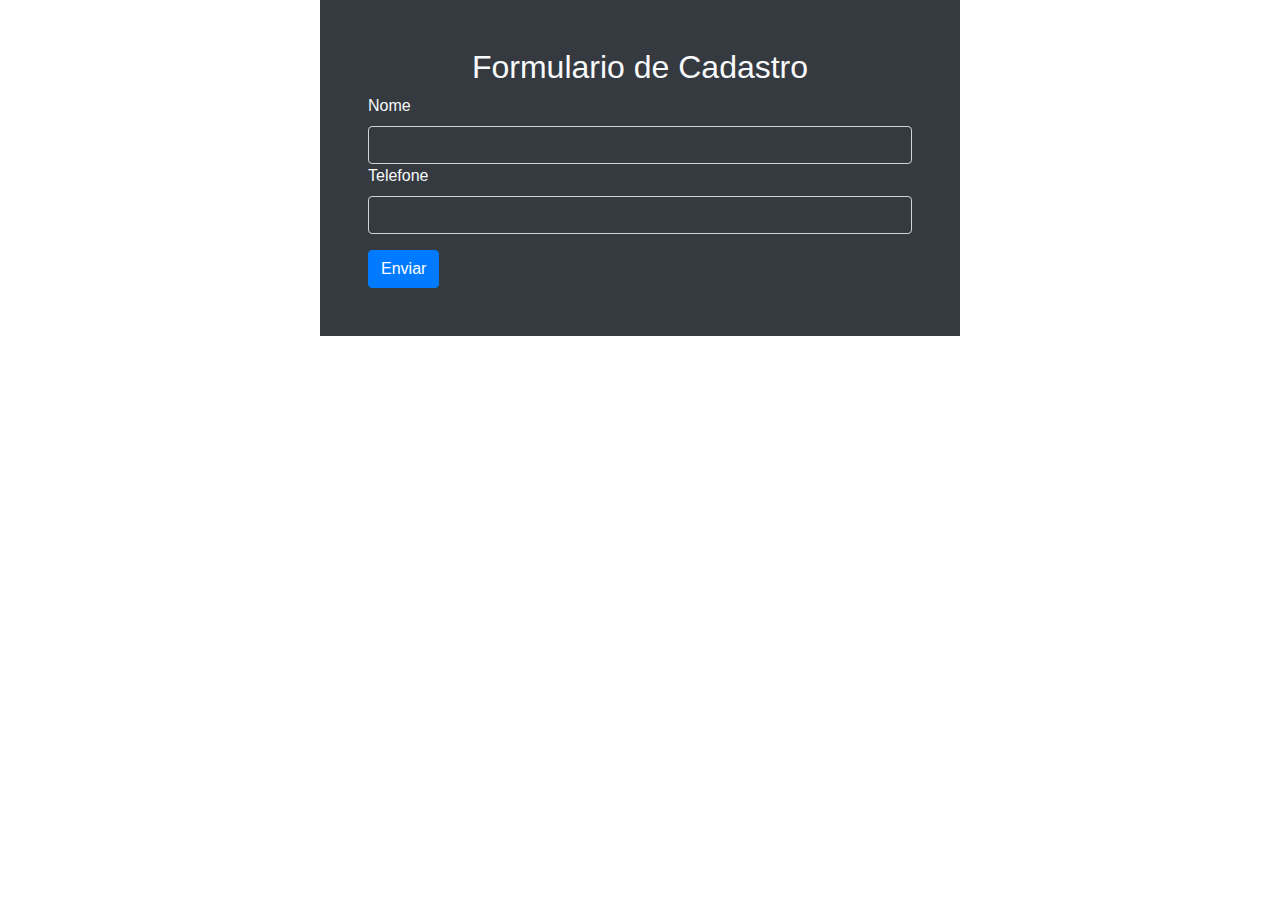
<file: micro_app/index.html>
<!DOCTYPE html>
<html lang="en">

<head>
    <meta charset="UTF-8">
    <meta name="viewport" content="width=device-width, initial-scale=1.0">
    <title>Contato</title>
    <link rel="stylesheet" href="https://stackpath.bootstrapcdn.com/bootstrap/4.5.2/css/bootstrap.min.css" integrity="sha384-JcKb8q3iqJ61gNV9KGb8thSsNjpSL0n8PARn9HuZOnIxN0hoP+VmmDGMN5t9UJ0Z" crossorigin="anonymous">
    <script src="https://code.jquery.com/jquery-3.5.1.slim.min.js" integrity="sha384-DfXdz2htPH0lsSSs5nCTpuj/zy4C+OGpamoFVy38MVBnE+IbbVYUew+OrCXaRkfj" crossorigin="anonymous"></script>
    <script src="https://cdn.jsdelivr.net/npm/popper.js@1.16.1/dist/umd/popper.min.js" integrity="sha384-9/reFTGAW83EW2RDu2S0VKaIzap3H66lZH81PoYlFhbGU+6BZp6G7niu735Sk7lN" crossorigin="anonymous"></script>
    <script src="https://stackpath.bootstrapcdn.com/bootstrap/4.5.2/js/bootstrap.min.js" integrity="sha384-B4gt1jrGC7Jh4AgTPSdUtOBvfO8shuf57BaghqFfPlYxofvL8/KUEfYiJOMMV+rV" crossorigin="anonymous"></script>
</head>

<body>
    <form class="form-group col-6 mx-auto bg-dark text-light p-5" action="./gravar_contato.php" method="POST">  <!-- Eu tinha esquecido de colocar o method (metodo) POST no formulario -->
        <h2 class="text-center">Formulario de Cadastro</h2>
        <label>Nome</label>
        <input type="text" class="form-control bg-dark text-light" name="nome">
        <label>Telefone</label>
        <input type="text" class="form-control bg-dark text-light" name="telefone">
        <button type="submit" class="btn btn-primary mt-3">Enviar</button>
    </form>
</body>

</html>
</file>
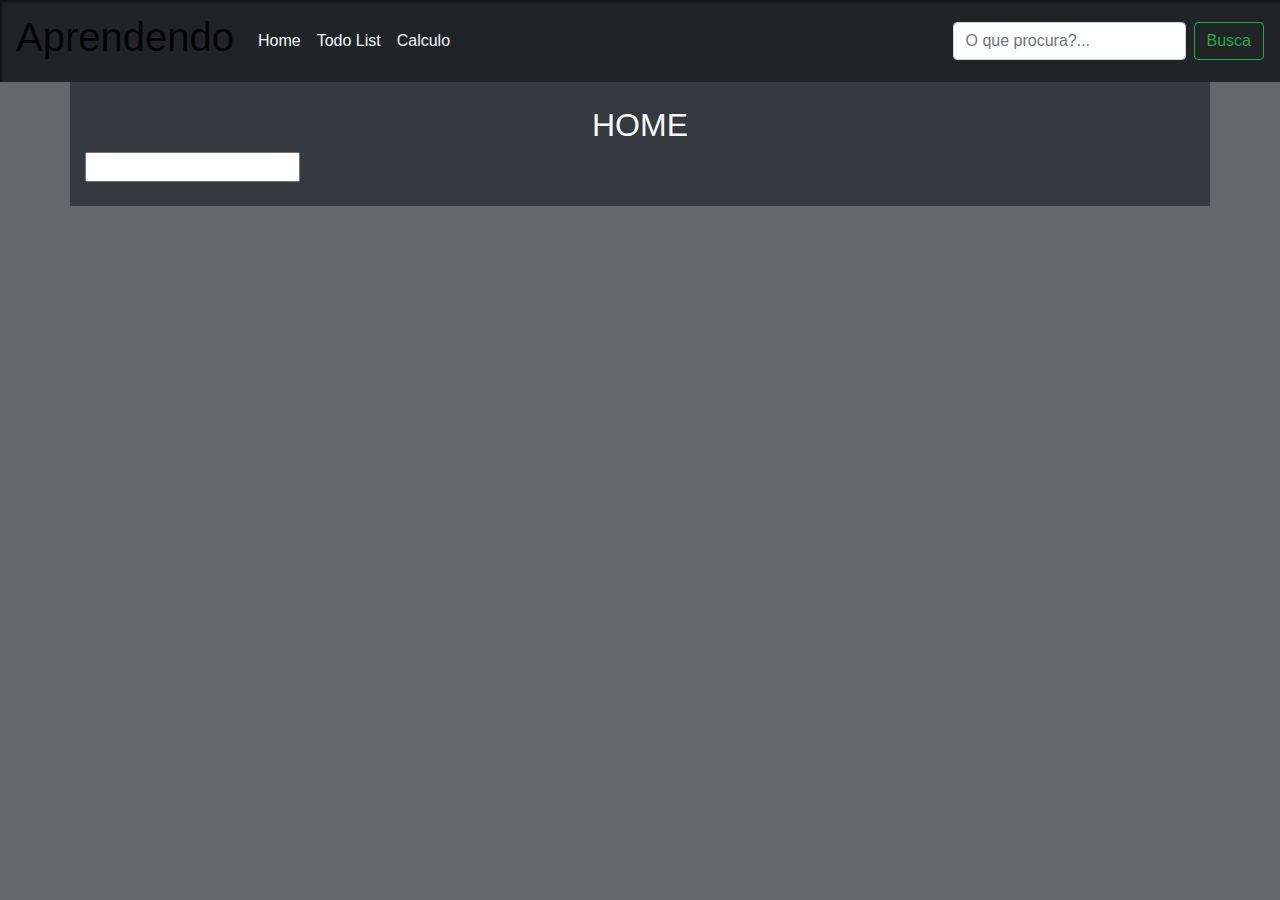
<file: todo-list-php/index.html>
<!DOCTYPE html>
<html lang="pt-br">

<head>
    <meta charset="UTF-8">
    <meta name="viewport" content="width=device-width, initial-scale=1.0">
    <link rel="stylesheet" href="https://maxcdn.bootstrapcdn.com/bootstrap/4.0.0/css/bootstrap.min.css"
        integrity="sha384-Gn5384xqQ1aoWXA+058RXPxPg6fy4IWvTNh0E263XmFcJlSAwiGgFAW/dAiS6JXm" crossorigin="anonymous">
    <script src="https://code.jquery.com/jquery-3.2.1.slim.min.js"
        integrity="sha384-KJ3o2DKtIkvYIK3UENzmM7KCkRr/rE9/Qpg6aAZGJwFDMVNA/GpGFF93hXpG5KkN"
        crossorigin="anonymous"></script>
    <script src="https://cdnjs.cloudflare.com/ajax/libs/popper.js/1.12.9/umd/popper.min.js"
        integrity="sha384-ApNbgh9B+Y1QKtv3Rn7W3mgPxhU9K/ScQsAP7hUibX39j7fakFPskvXusvfa0b4Q"
        crossorigin="anonymous"></script>
    <script src="https://maxcdn.bootstrapcdn.com/bootstrap/4.0.0/js/bootstrap.min.js"
        integrity="sha384-JZR6Spejh4U02d8jOt6vLEHfe/JQGiRRSQQxSfFWpi1MquVdAyjUar5+76PVCmYl"
        crossorigin="anonymous"></script>
    <link rel="stylesheet" href="./public/css/style.css">
    <title>Todo's List</title>
</head>

<body class="bg-less-light">
    <header>
        <nav class="navbar navbar-expand-lg navbar-light bg-darkness">
            <a class="navbar-brand" href="#">
                <h1>Aprendendo</h1>
            </a>
            <button class="navbar-toggler" type="button" data-toggle="collapse" data-target="#navbarSupportedContent"
                aria-controls="navbarSupportedContent" aria-expanded="false" aria-label="Toggle navigation">
                <span class="navbar-toggler-icon"></span>
            </button>

            <div class="collapse navbar-collapse text-light" id="navbarSupportedContent">
                <ul class="navbar-nav mr-auto">
                    <li class="nav-item active">
                        <a class="nav-link text-light" href="#">Home</a>
                    </li>
                    <li class="nav-item">
                        <a class="nav-link text-light" href="./private/php/list-todos.php">Todo List</a>
                    </li>
                    <li class="nav-item">
                        <a class="nav-link text-light" href="#">Calculo</a>
                    </li>
                </ul>
                <form class="form-inline my-2 my-lg-0">
                    <input class="form-control mr-sm-2" type="search" placeholder="O que procura?..."
                        aria-label="Search">
                    <button class="btn btn-outline-success my-2 my-sm-0" type="submit">Busca</button>
                </form>
            </div>
        </nav>
    </header>





    <main class="container bg-dark text-light py-4">
        <h2 class="text-center">HOME</h2>
        <!-- <form action="teste.php" method="POST">
            <button class='btn-danger btn btn-secondary' type='submit' name="test" value="12">Delete</button>    
        </form> -->
        <!-- <div class="pure-u-1 pure-u-md-10-24 dark-bg center-el"></div> -->
        <input type="text" valuenow="8989898">

    </main>



</body>

</html>
</file>
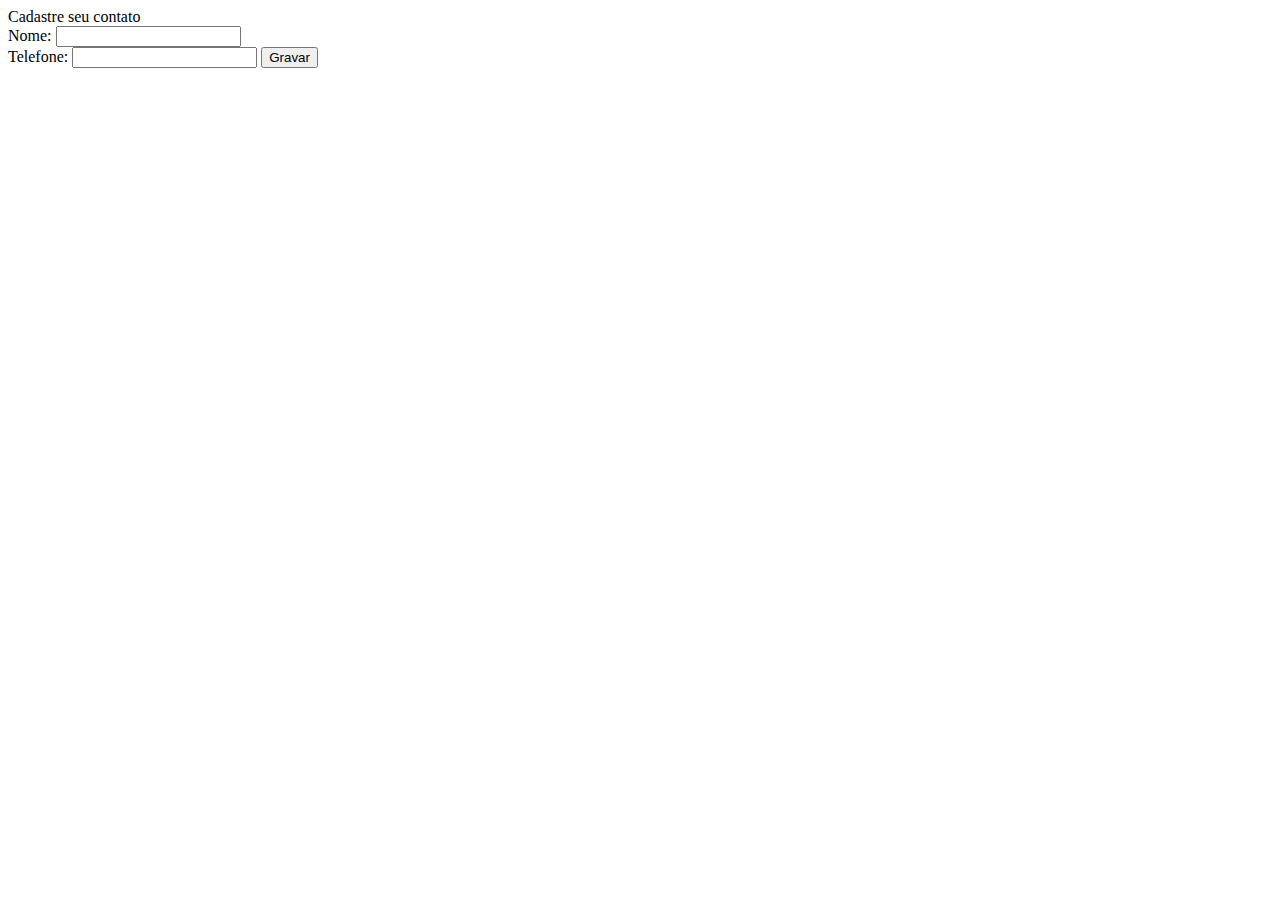
<file: banco-de-dados/form.html>
<html>
	Cadastre seu contato<br>
	<form method="post" action="pdo.php">
		Nome: <input type="text" name="nome"><br>
		Telefone: <input type="text" name="tel">
		<input type="submit" value="Gravar">
	</form>
</html>
</file>
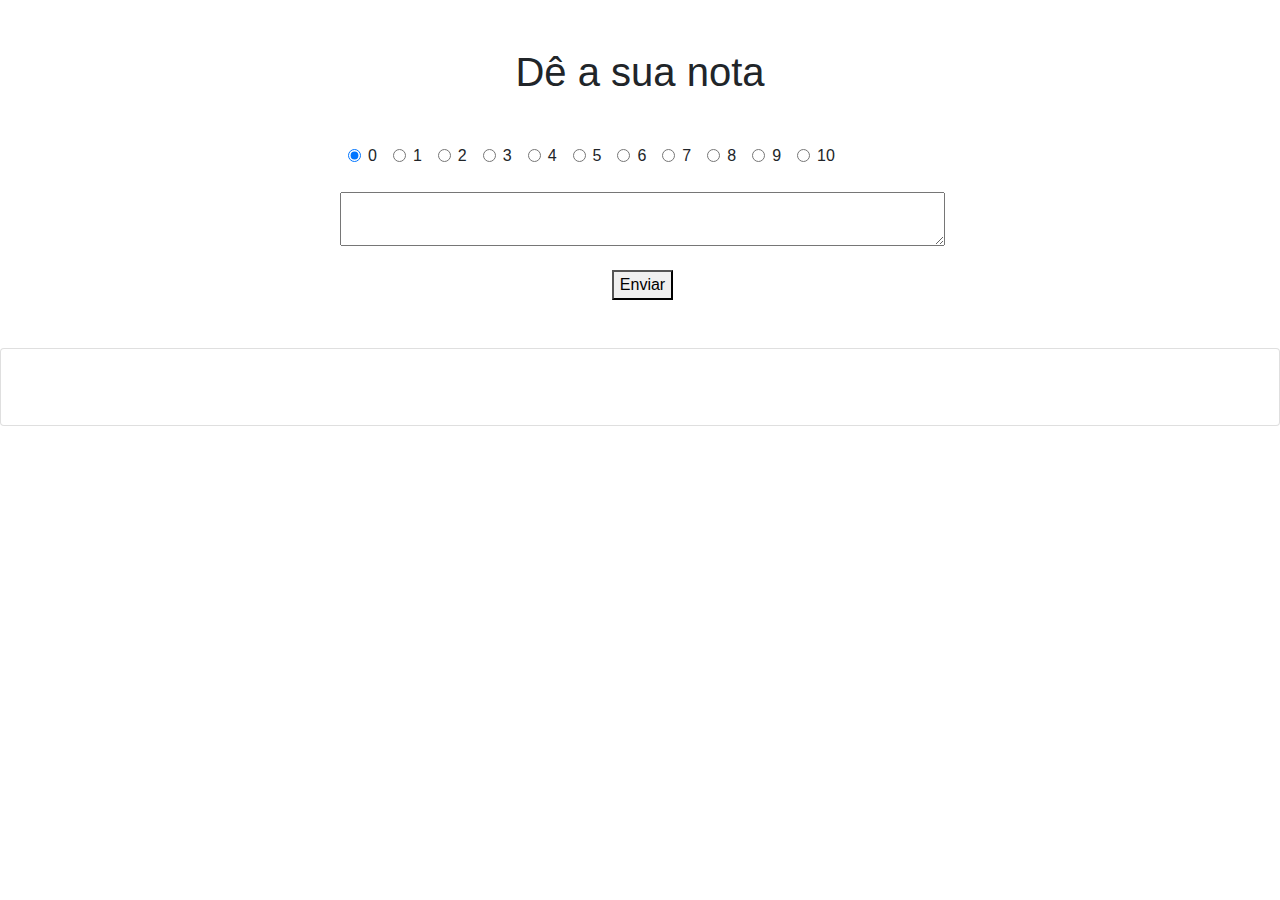
<file: npm/nps.html>
<!DOCTYPE html>
<html lang="en">

<head>
    <meta charset="UTF-8">
    <meta name="viewport" content="width=device-width, initial-scale=1.0">
    <link rel="stylesheet" href="https://maxcdn.bootstrapcdn.com/bootstrap/4.0.0/css/bootstrap.min.css"
        integrity="sha384-Gn5384xqQ1aoWXA+058RXPxPg6fy4IWvTNh0E263XmFcJlSAwiGgFAW/dAiS6JXm" crossorigin="anonymous">
    <script src="https://code.jquery.com/jquery-3.2.1.slim.min.js"
        integrity="sha384-KJ3o2DKtIkvYIK3UENzmM7KCkRr/rE9/Qpg6aAZGJwFDMVNA/GpGFF93hXpG5KkN"
        crossorigin="anonymous"></script>
    <script src="https://cdnjs.cloudflare.com/ajax/libs/popper.js/1.12.9/umd/popper.min.js"
        integrity="sha384-ApNbgh9B+Y1QKtv3Rn7W3mgPxhU9K/ScQsAP7hUibX39j7fakFPskvXusvfa0b4Q"
        crossorigin="anonymous"></script>
    <script src="https://maxcdn.bootstrapcdn.com/bootstrap/4.0.0/js/bootstrap.min.js"
        integrity="sha384-JZR6Spejh4U02d8jOt6vLEHfe/JQGiRRSQQxSfFWpi1MquVdAyjUar5+76PVCmYl"
        crossorigin="anonymous"></script>
    <title>Document</title>
</head>

<body>
    <h1 class="text-center mt-5">Dê a sua nota</h1>
    <form class="form-check d-flex flex-column mx-auto my-5 col-6" action="nps.php" method="POST">
        <div class="d-flex flex-nowrap flex-row">
            <div class="form-check mx-2">
                <input class="form-check-input" id="0" type="radio" name="nota" value="0" checked>
                <label class="form-check-label" for="exampleRadios1">
                    0
                </label>
            </div>
            <div class="form-check mx-2">
                <input class="form-check-input" id="1" type="radio" name="nota" value="1">
                <label class="form-check-label" for="1">
                    1
                </label>
            </div>
            <div class="form-check mx-2">
                <input class="form-check-input" id="2" type="radio" name="nota" value="2">
                <label class="form-check-label" for="2">
                    2
                </label>
            </div>
            <div class="form-check mx-2">
                <input class="form-check-input" id="3" type="radio" name="nota" value="3">
                <label class="form-check-label" for="3">
                    3
                </label>
            </div>
            <div class="form-check mx-2">
                <input class="form-check-input" id="4" type="radio" name="nota" value="4">
                <label class="form-check-label" for="4">
                    4
                </label>
            </div>
            <div class="form-check mx-2">
                <input class="form-check-input" id="5" type="radio" name="nota" value="5">
                <label class="form-check-label" for="5">
                    5
                </label>
            </div>
            <div class="form-check mx-2">
                <input class="form-check-input" id="6" type="radio" name="nota" value="6">
                <label class="form-check-label" for="6">
                    6
                </label>
            </div>
            <div class="form-check mx-2">
                <input class="form-check-input" id="7" type="radio" name="nota" value="7">
                <label class="form-check-label" for="7">
                    7
                </label>
            </div>
            <div class="form-check mx-2">
                <input class="form-check-input" id="8" type="radio" name="nota" value="8">
                <label class="form-check-label" for="8">
                    8
                </label>
            </div>
            <div class="form-check mx-2">
                <input class="form-check-input" id="9" type="radio" name="nota" value="9">
                <label class="form-check-label" for="9">
                    9
                </label>
            </div>
            <div class="form-check mx-2">
                <input class="form-check-input" id="10" type="radio" name="nota" value="10">
                <label class="form-check-label" for="10">
                    10
                </label>
            </div>
        </div>
        <textarea class="my-4" id="text" name="textT"></textarea>
        <button class="mx-auto d-block" type="submit">Enviar</button>
        </form>
</body>

</html>



<div class="card-deck">
    <div class="card">
        <div class="card-title">
            <h2></h2>
            <div class="card-body">
                <p></p>
            </div>
        </div>
    </div>
</div>
</file>
<file: todo-list-php/public/css/style.css>
.bg-darkness{
    background-color: #202427;
    box-shadow: inset 2px 2px 2px #111315;
}
.bg-less-light{
    background-color: #63686b;
}

.input-todo{
    border: 0px none;
    padding: 0.25rem !important;

    /* color: brown !important; */
}
</file>
